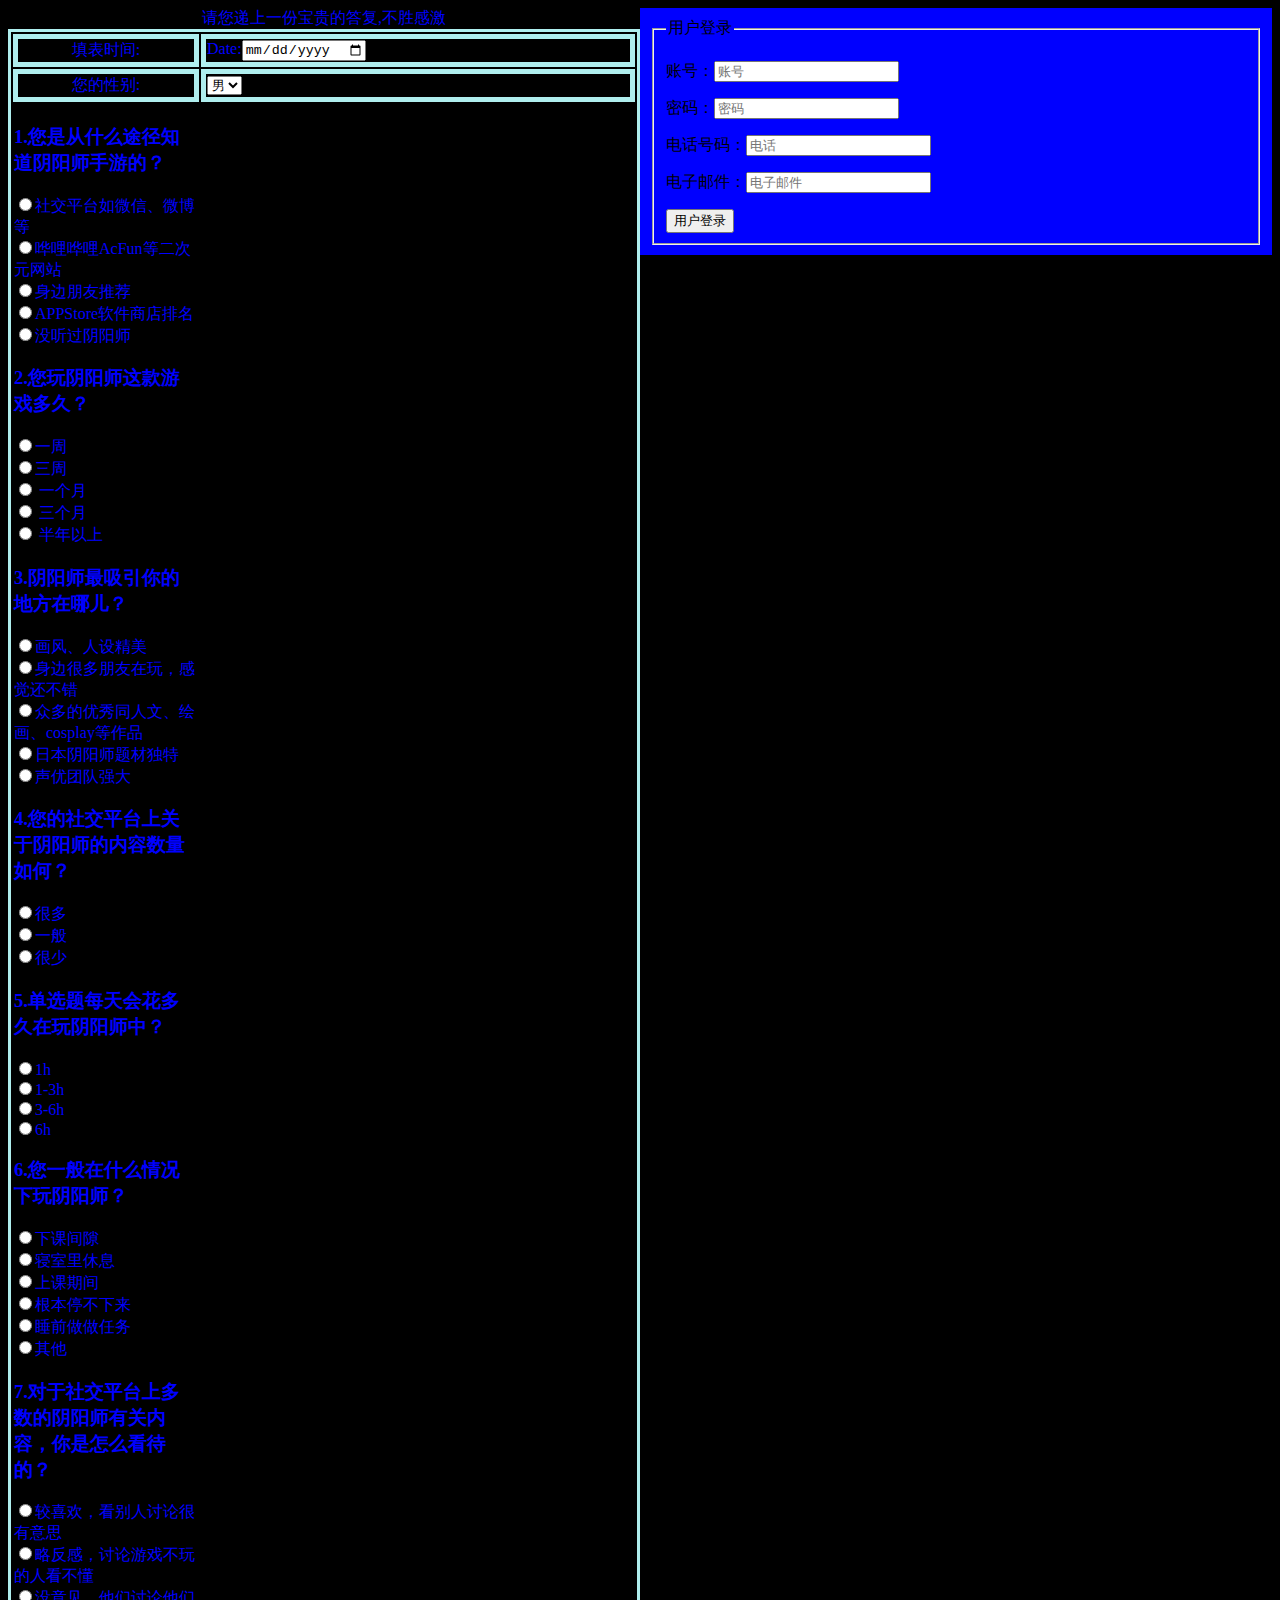
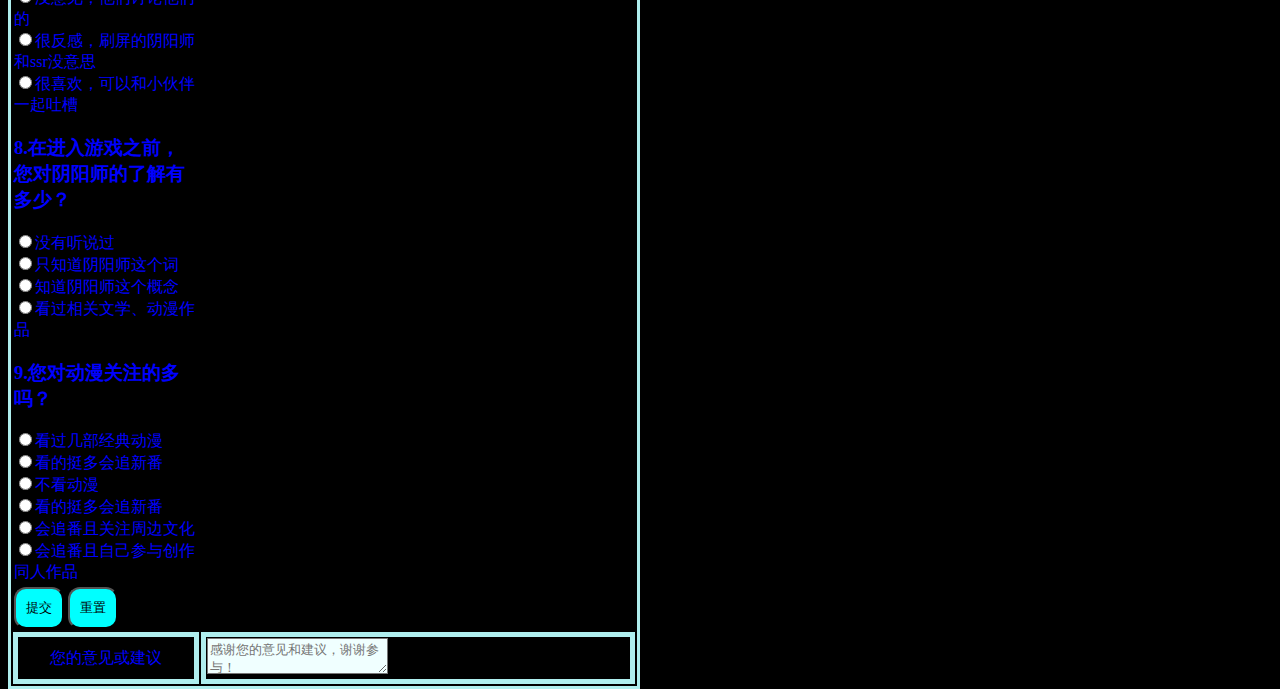
<file: 问卷调查.html>
<!DOCTYPE html>
<html lang="en">
<head>
	<meta charset="UTF-8">
	<title>表单页</title>
	<link rel="stylesheet" href="问卷调查.css">
	<style type="text/css">
		#form2{background: blue;padding: 10px;margin:auto;}
	
	</style>
</head>
<body>
	<div id="div0">
		<div id="div1">
			<table id="table1">
				<caption>请您递上一份宝贵的答复,不胜感激</caption>
				<tr>
					<td class="td1">填表时间:</td>
					<td class="td2">Date:<input type="date"></td>
				</tr>
				<tr>
					<td class="td1">您的性别:</td>
					<td class="td2">
						<select>
							<option value="男" selected="selected">男</option>
							<option value="女">女</option>
						</select>
					</td>
				</tr>
				<tr>
					<td>
						<form id="form1" action="">
							<h3>1.您是从什么途径知道阴阳师手游的？</h3>
							<label><input type="radio" name="radio" value="A">社交平台如微信、微博等<br></label>
							<label><input type="radio" name="radio" value="B">哗哩哗哩AcFun等二次元网站<br></label>
							<label><input type="radio" name="radio" value="C">身边朋友推荐<br></label>
							<label><input type="radio" name="radio" value="D">APPStore软件商店排名<br></label>
							<label><input type="radio" name="radio" value="E">没听过阴阳师<br></label>
							<h3>2.您玩阴阳师这款游戏多久？</h3>
							<label><input type="radio" name="radio" value="A">一周<br></label>
							<label><input type="radio" name="radio" value="B">三周<br></label>
							<label><input type="radio" name="radio" value="C"> 一个月<br></label>
							<label><input type="radio" name="radio" value="D">  三个月<br></label>
							<label><input type="radio" name="radio" value="E">  半年以上<br></label>
							<h3>3.阴阳师最吸引你的地方在哪儿？</h3>
							<label><input type="radio" name="radio" value="A">画风、人设精美<br></label>
							<label><input type="radio" name="radio" value="B">身边很多朋友在玩，感觉还不错<br></label>
							<label><input type="radio" name="radio" value="C">众多的优秀同人文、绘画、cosplay等作品<br></label>
							<label><input type="radio" name="radio" value="D">日本阴阳师题材独特<br></label>
							<label><input type="radio" name="radio" value="E">声优团队强大<br></label>
							<h3>4.您的社交平台上关于阴阳师的内容数量如何？</h3>
							<label><input type="radio" name="radio" value="A">很多<br></label>
							<label><input type="radio" name="radio" value="B">一般<br></label>
							<label><input type="radio" name="radio" value="C">很少<br></label>
							<h3>5.单选题每天会花多久在玩阴阳师中？</h3>
							<label><input type="radio" name="radio" value="A">1h<br></label>
							<label><input type="radio" name="radio" value="B">1-3h<br></label>
							<label><input type="radio" name="radio" value="C">3-6h<br></label>
							<label><input type="radio" name="radio" value="D">6h<br></label>
							<h3>6.您一般在什么情况下玩阴阳师？</h3>
							<label><input type="radio" name="radio" value="A">下课间隙<br></label>
							<label><input type="radio" name="radio" value="B">寝室里休息<br></label>
							<label><input type="radio" name="radio" value="C">上课期间<br></label>
							<label><input type="radio" name="radio" value="D">根本停不下来<br></label>
							<label><input type="radio" name="radio" value="E">睡前做做任务<br></label>
							<label><input type="radio" name="radio" value="F">其他<br></label>
							<h3>7.对于社交平台上多数的阴阳师有关内容，你是怎么看待的？</h3>
							<label><input type="radio" name="radio" value="A">较喜欢，看别人讨论很有意思<br></label>
							<label><input type="radio" name="radio" value="B">略反感，讨论游戏不玩的人看不懂<br></label>
							<label><input type="radio" name="radio" value="C">没意见，他们讨论他们的<br></label>
							<label><input type="radio" name="radio" value="D">很反感，刷屏的阴阳师和ssr没意思<br></label>
							<label><input type="radio" name="radio" value="E">很喜欢，可以和小伙伴一起吐槽<br></label>
							<h3>8.在进入游戏之前，您对阴阳师的了解有多少？</h3>
							<label><input type="radio" name="radio" value="A">没有听说过<br></label>
							<label><input type="radio" name="radio" value="B">只知道阴阳师这个词<br></label>
							<label><input type="radio" name="radio" value="C">知道阴阳师这个概念<br></label>
							<label><input type="radio" name="radio" value="D">看过相关文学、动漫作品<br></label>
							<h3>9.您对动漫关注的多吗？</h3>
							<label><input type="radio" name="radio" value="A">看过几部经典动漫<br></label>
							<label><input type="radio" name="radio" value="B">看的挺多会追新番<br></label>
							<label><input type="radio" name="radio" value="C">不看动漫<br></label>
							<label><input type="radio" name="radio" value="D">看的挺多会追新番<br></label>
							<label><input type="radio" name="radio" value="E">会追番且关注周边文化<br></label>
							<label><input type="radio" name="radio" value="F">会追番且自己参与创作同人作品<br></label>
							<tr>
							<td><button type="submit" style="background: #00ffff;border-radius: 12px;padding: 10px">提交</button> 
								<button type="reset" style="background: #00ffff;border-radius: 12px;padding: 10px">重置</button>
							</td>
							</tr>
						</form>
					</td>
				</tr>
				<tr>
					<td class="td1">您的意见或建议</td>
					<td class="td2">
						<textarea  style="background:#F0FFFF" placeholder="感谢您的意见和建议，谢谢参与！"></textarea>
					</td>
				</tr>
			</table>
		</div>
		<div id="div3">
			<form id="form2" action="">
			<fieldset>
				<legend>用户登录</legend>
				<p><label for="user">账号：</label><input type="text" name="user" id="user" placeholder="账号" required=""></p>
				<p><label for="password">密码：</label><input type="password" name="password" id="password" placeholder="密码"></p>
				<p><label for="tel">电话号码：</label><input type="tel" name="tel" id="tel" placeholder="电话"></p>
				<p><label for="email">电子邮件：</label><input type="email" name="email" id="email" placeholder="电子邮件"></p>
				<button type="submit">用户登录</button>
			</fieldset>
			</form> 
		</div> 
	</div>
</body>
</html>
</file>
<file: 问卷调查.css>
#div0{
	width: 100%;
	}
#div1{
	width: 50%;
	height: 500px;
	float: left;
}
#div3{
	width: 50%;
	height: 500px;
	float: left;
}
#table1{
	width: 100%;
	border:solid #AFEEEE;
	background-image: url(http://moba.yh.cn/resource/img/role-bg.jpg);
	background-size: cover;
	color:blue;
}
.td1{
	width: 30%;
	border: 5px solid #AFEEEE;
	text-align: center;
} 
.td2{
	width: 70%;
	border: 5px solid #AFEEEE;
}
#submit{
	font-size: 30px;
}
#reset{
	font-size: 30px;
}
body{background-color: black}
</file>
